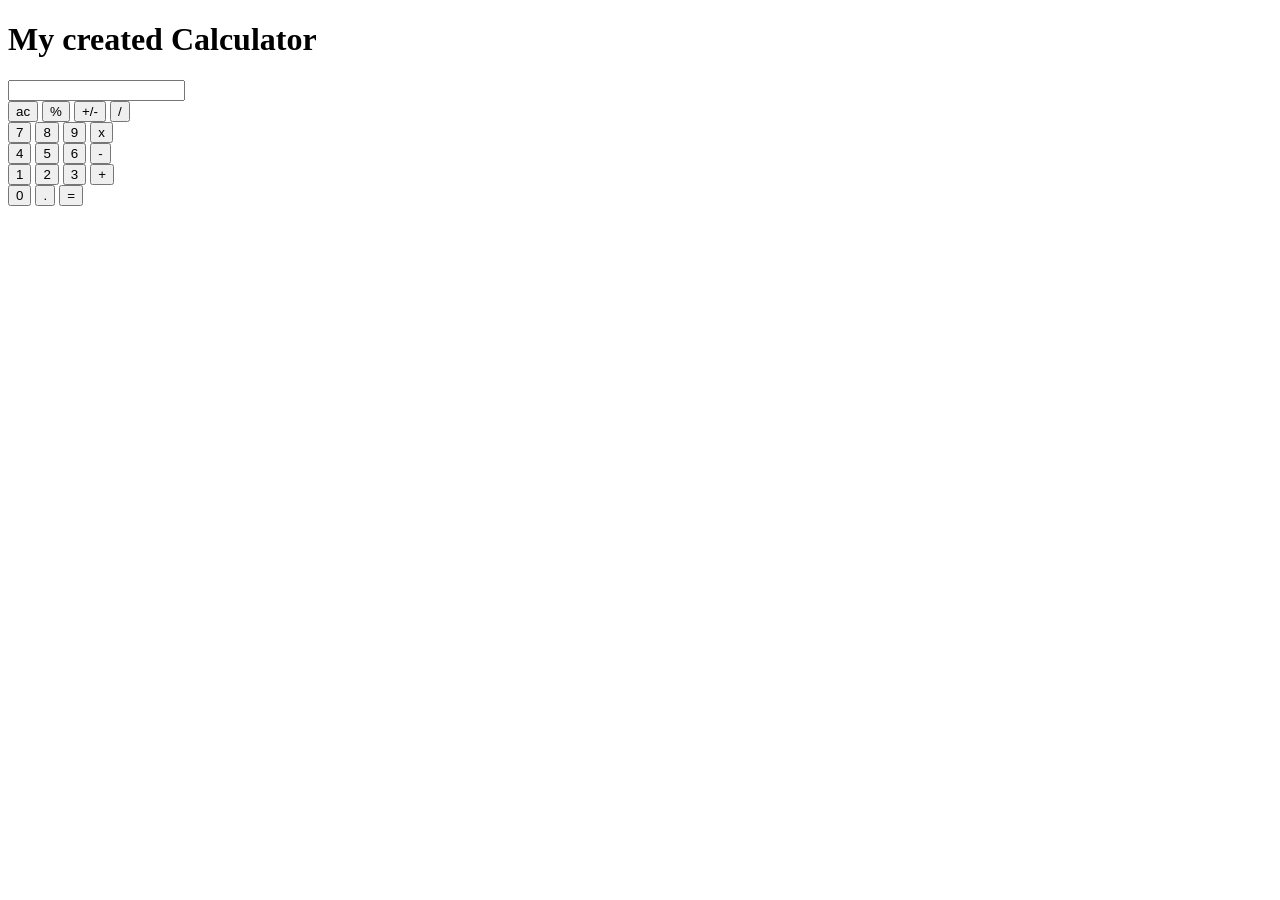
<file: index.html>
<!DOCTYPE html>
<html lang="en">
<head>
    <meta charset="UTF-8">
    <meta name="viewport" content="width=device-width, initial-scale=1.0">
    <title>Calculator</title>
    <liink href="style.css" rel="stylesheet" type="text/css" />
    <liink href= utils.css" rel="stylesheet" type="text/css" />

</head>
<body>
    <h1 class="text-center">My created Calculator</h1>
    <div class="container flex flex-col items-center mx-auto m-w-20">
        <div class="row">
            <input class="input" type="text"/>
        </div>
        <div class="row">
            <button class="button">ac</button>
            <button class="button">%</button>
            <button class="button">+/-</button>
            <button class="button">/</button>

        </div>
            <div class="row">
            <button class="button">7</button>
            <button class="button">8</button>
            <button class="button">9</button>
            <button class="button">x</button>

        </div>
            <div class="row">
            <button class="button">4</button>
            <button class="button">5</button>
            <button class="button">6</button>
            <button class="button">-</button>

        </div>
            
            <div class="row">
            <button class="button">1</button>
            <button class="button">2</button>
            <button class="button">3</button>
            <button class="button">+</button>
        </div>
         <div class="row">
            <button class="button">0</button>
            <button class="button">.</button>
            <button class="button">=</button>
        </div>
    </div>
    <script src="script.js"></script>
    
</body>
</html>
</file>
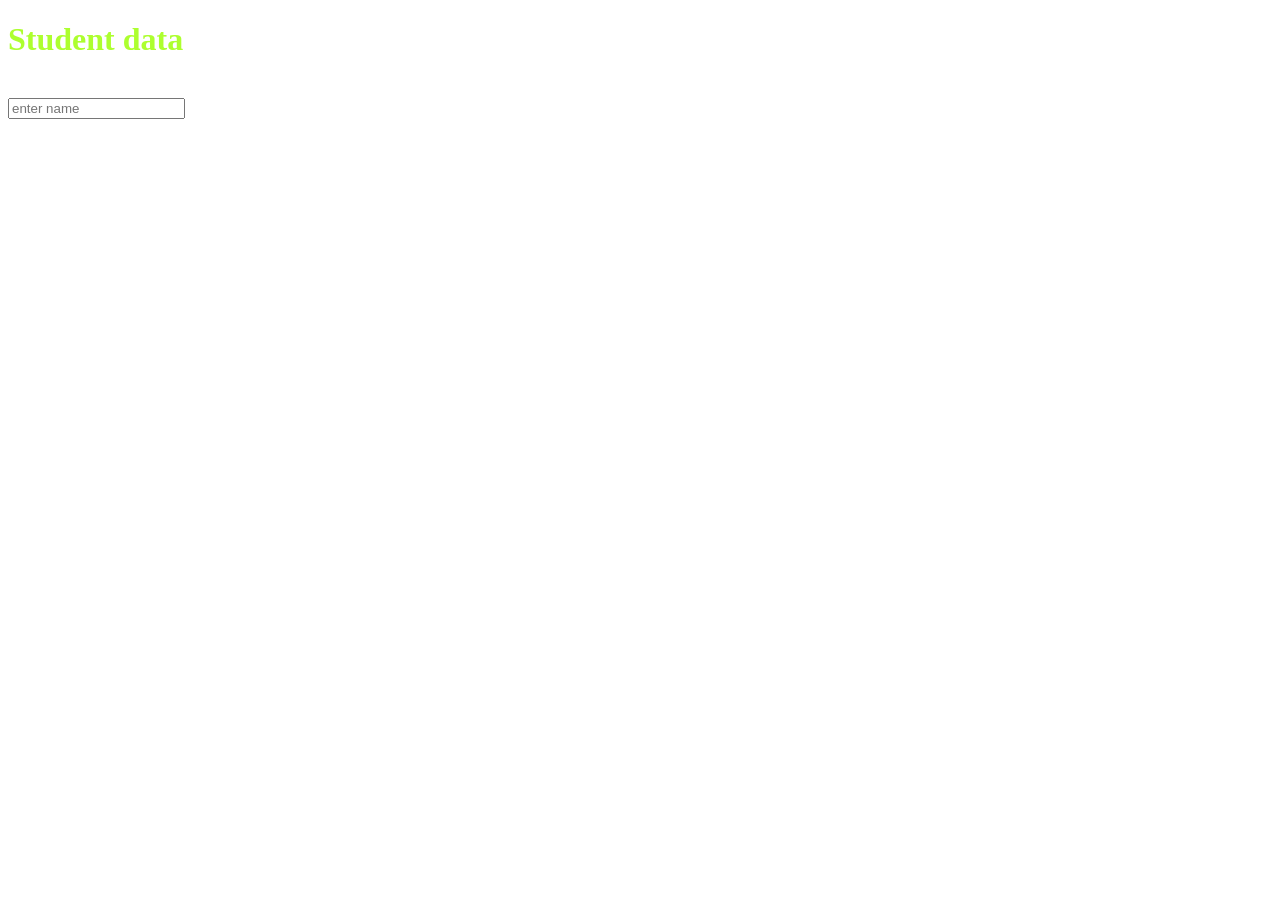
<file: form.html>
<!DOCTYPE html>
<html lang="en">
<head>
    <meta charset="UTF-8">
    <meta name="viewport" content="width=device-width, initial-scale=1.0">
    <title>Document</title>
</head>
<body>
    <form action="/action.php">
        <header>
            <h1 style="color:greenyellow">Student data</h1>
        </header>
        <br>
        <input type="text"placeholder="enter name">
    </br>
     <br> <style> h3 {
        <input type="password"placeholder="enter password">
         </br>
         <h5>select class</h5>
         <lebel for="103">
         <input type="radio"value="class x"name="class"id="103">classx
         </lebel>
         <lebel for="104">
         <input type="radio"value="classxi" name="class"id="104">class xi
         </lebel>
         <h5>select subject</h5>
         <lebel for="web tech">
            <input type="checkbox"value="web tech"name="subject"id="103"> web tech

         </lebel>
         <lebel for="data structure">
            <input type="checkbox"value="data structure"name="subject"id="104"> data structure

         </lebel>
         <br>
         <select name="city">
            <option value="dhaka">dhaka</option>
            <option value="dinajpur">dinajpur</option>
            <option value="rangpur">rangpur</option>
            <option value="pirganj">pirganj</option>
            <option value="ranisankail">ranisankail</option>
         </br>

         </select>
         <br>
         <input type="text"placeholder="feedback">
color:blue 
        }
        </style>
        </br>

    </form>


</body>
</html>
</file>
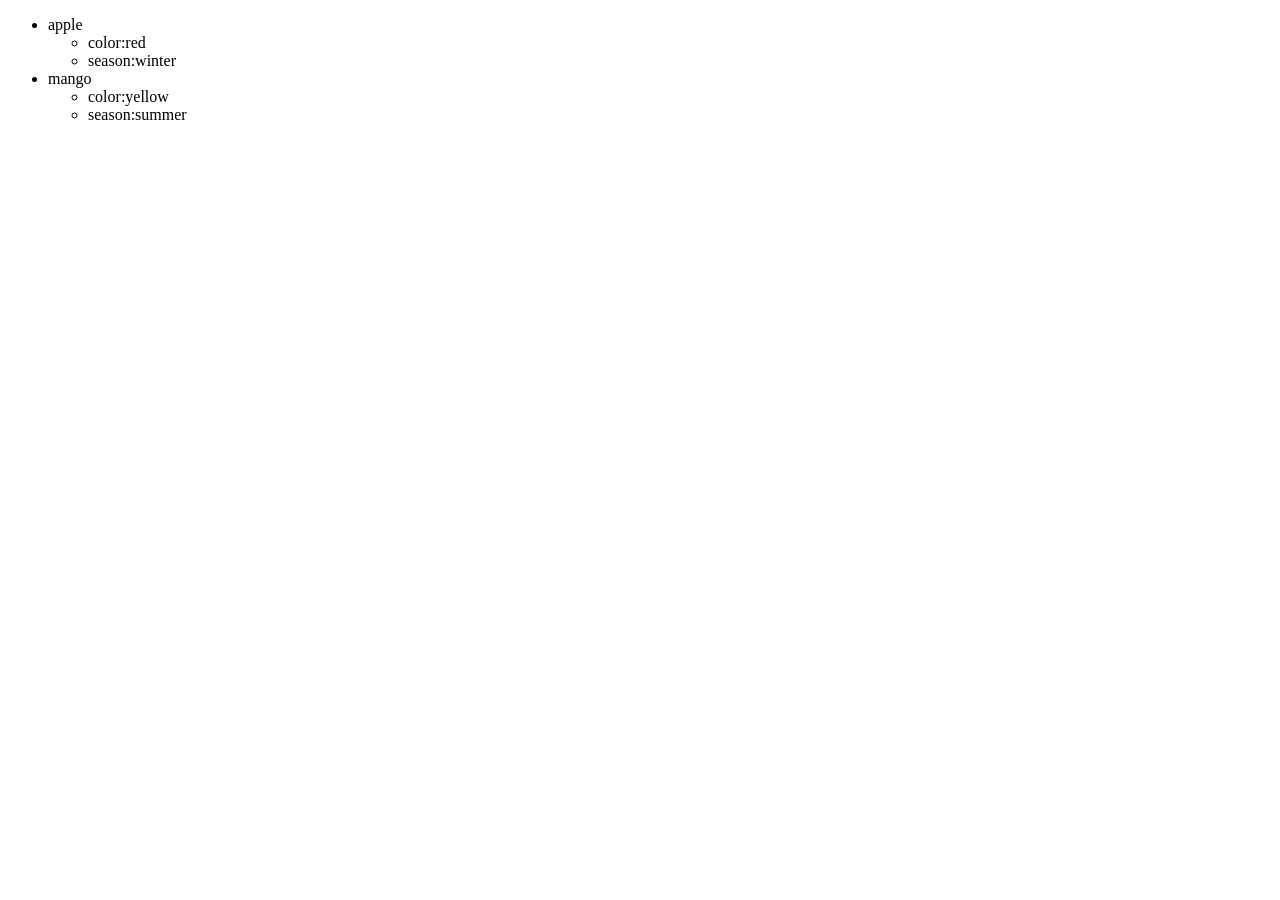
<file: list.html>
<!DOCTYPE html>
<html lang="en">
<head>
    <meta charset="UTF-8">
    <meta name="viewport" content="width=device-width, initial-scale=1.0">
    <title>Document</title>
</head>
<body>
    <ul>
        <li>apple</li>
        <ul>
            <li>color:red</li>
            <li>season:winter</li>
        </ul>
        <li>mango</li>
        <ul>
            <li>color:yellow</li>
            <li>season:summer</li>
            
        </ul>
    </ul>
</body>
</html>
</file>
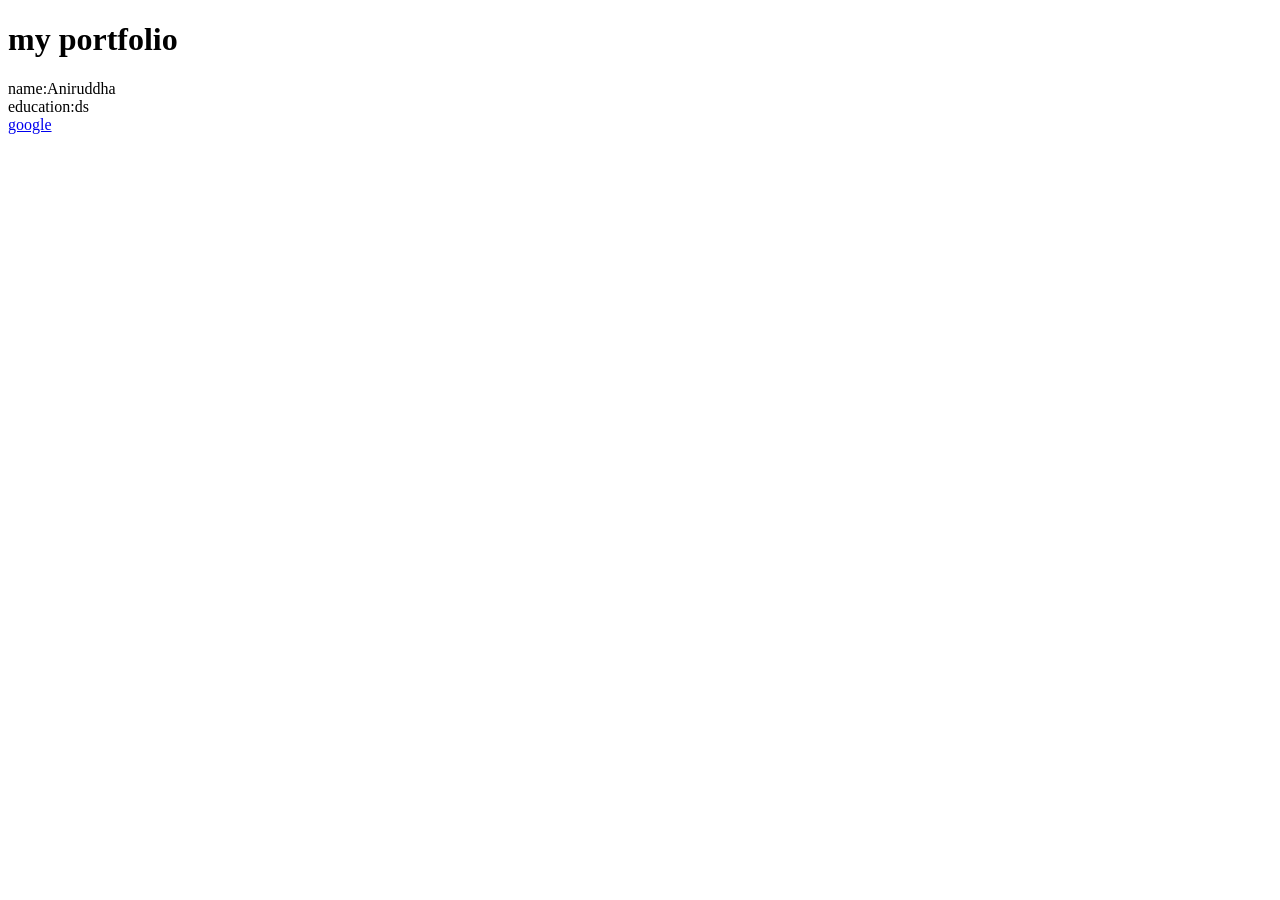
<file: portfolio.html>
<!DOCTYPE html>
<html lang="en">
<head>
    <meta charset="UTF-8">
    <meta name="viewport" content="width=device-width, initial-scale=1.0">
    <title>my portfolio</title>
</head>
<body>
    <header>
        <h1>my portfolio</h1>
    </header>
    <main>
        <section>name:Aniruddha </section>
        <section>education:ds</section>
        <a href="https://google.com"target="_main">google</a>
    </main>
</body>
</html>
</file>
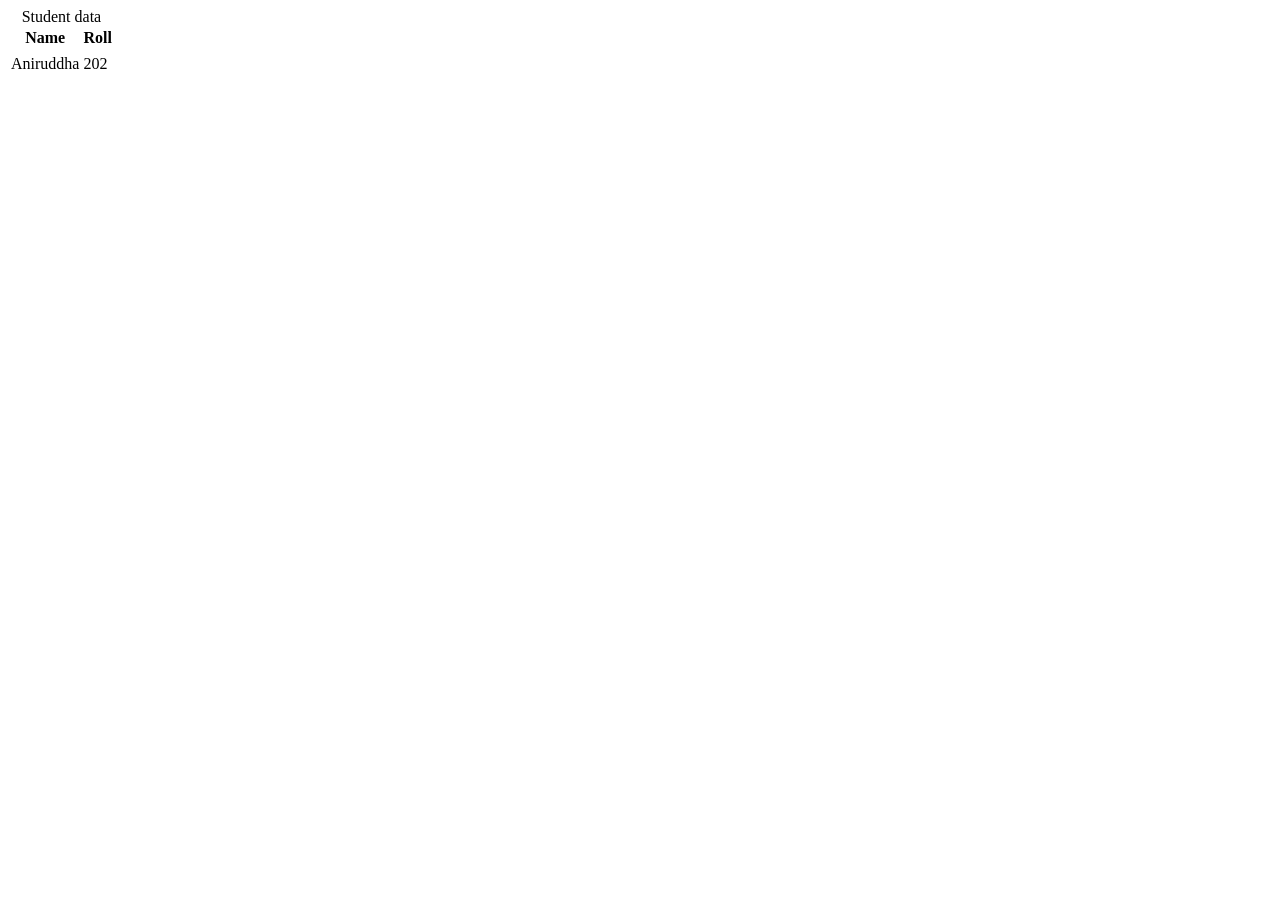
<file: table.html>
<!DOCTYPE html>
<html lang="en">
<head>
    <meta charset="UTF-8">
    <meta name="viewport" content="width=device-width, initial-scale=1.0">
    <title>Document</title>
</head>
<body>
    <table>
        <caption>
            Student data
        </caption>
        <tr>
            <thead>
            <th>Name</th>
            <th>Roll</th>
            </thead>
        </tr>
        <tr> 
            <tbody>
            <td>Aniruddha</td>
            <td>202</td>
            </tbody>
        </tr>
    </table>
</body>
</html>
</file>
